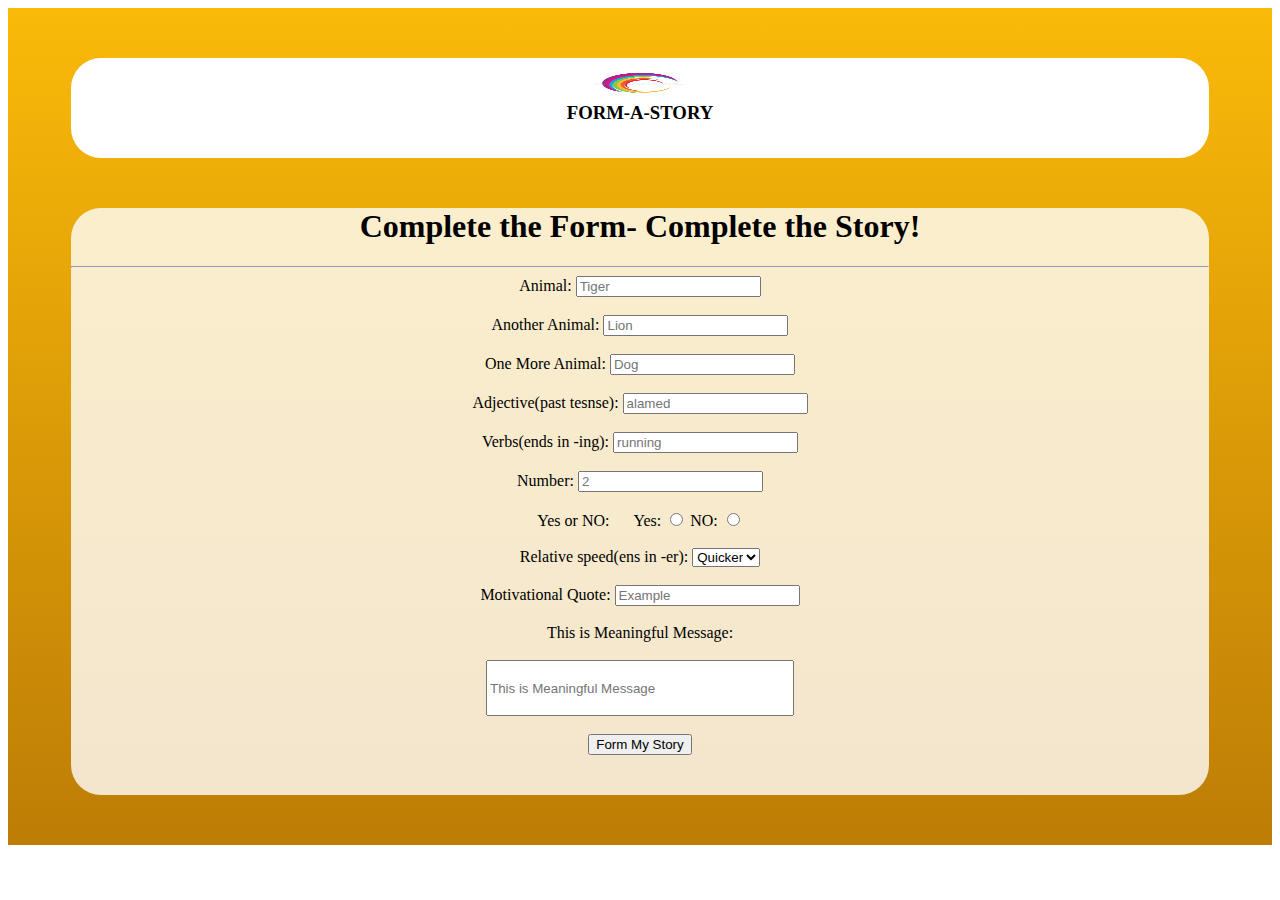
<file: index.html>
<!DOCTYPE html>
<html lang="en">

<head>
    <meta charset="UTF-8">
    <meta name="viewport" content="width=device-width, initial-scale=1.0">
    <title>Complete the story</title>
    <link rel="stylesheet" href="style.css">
</head>

<body>
    <div class="a1">
        <div class="a2 a6">
            <img src="img/simg1.jpg" alt="" class="a3">
            <h3 style="margin-top: -10px;">FORM-A-STORY</h3>
        </div>
        <div class="a5 a6">
            <h1>Complete the Form- Complete the Story!</h1>
            <hr>
            <form action="story.html">
                <label>Animal:</label>
                <input type="text" placeholder="Tiger" id="anima1" required><br> <br>

                <label>Another Animal:</label>
                <input type="text" placeholder="Lion" id="animal2" required><br> <br>

                <label>One More Animal:</label>
                <input type="text" placeholder="Dog" id="animal3" required><br> <br>

                <label>Adjective(past tesnse):</label>
                <input type="text" placeholder="alamed" id="a1" required><br> <br>

                <label>Verbs(ends in -ing):</label>
                <input type="text" placeholder="running" id="verb1" required><br> <br>

                <label>Number:</label>
                <input type="text" placeholder="2" id="hrs" required><br> <br>

                <label>Yes or NO: </label>
                <label> &nbsp; &nbsp; &nbsp;Yes:</label>
                <input type="radio" name="abc" value="Yes" id="r1">
                <label>NO:</label>
                <input type="radio" name="abc" value="NO" id="r2"> <br> <br>
                <label>Relative speed(ens in -er):</label>
                <select id="speed" name="speed">
                	<option value="Quicker">Quicker</option>
                    <option value="Slower">Slower</option>
                </select><br> <br>

                <label>Motivational Quote:</label>
                <input type="text" name="fname" placeholder="Example" id="quo" required><br> <br>

                <label>This is Meaningful Message:</label> <br> <br>
                <input type="text" name="message" id="msg" placeholder="This is Meaningful Message" style="width: 300px; height: 50px;" required></textarea><br> <br>
                <input type="submit" value="Form My Story" onclick="fun1()" name=" submit">
            </form>
        </div>
    </div>
    <script src="main.js"></script>
</body>

</html>
</file>
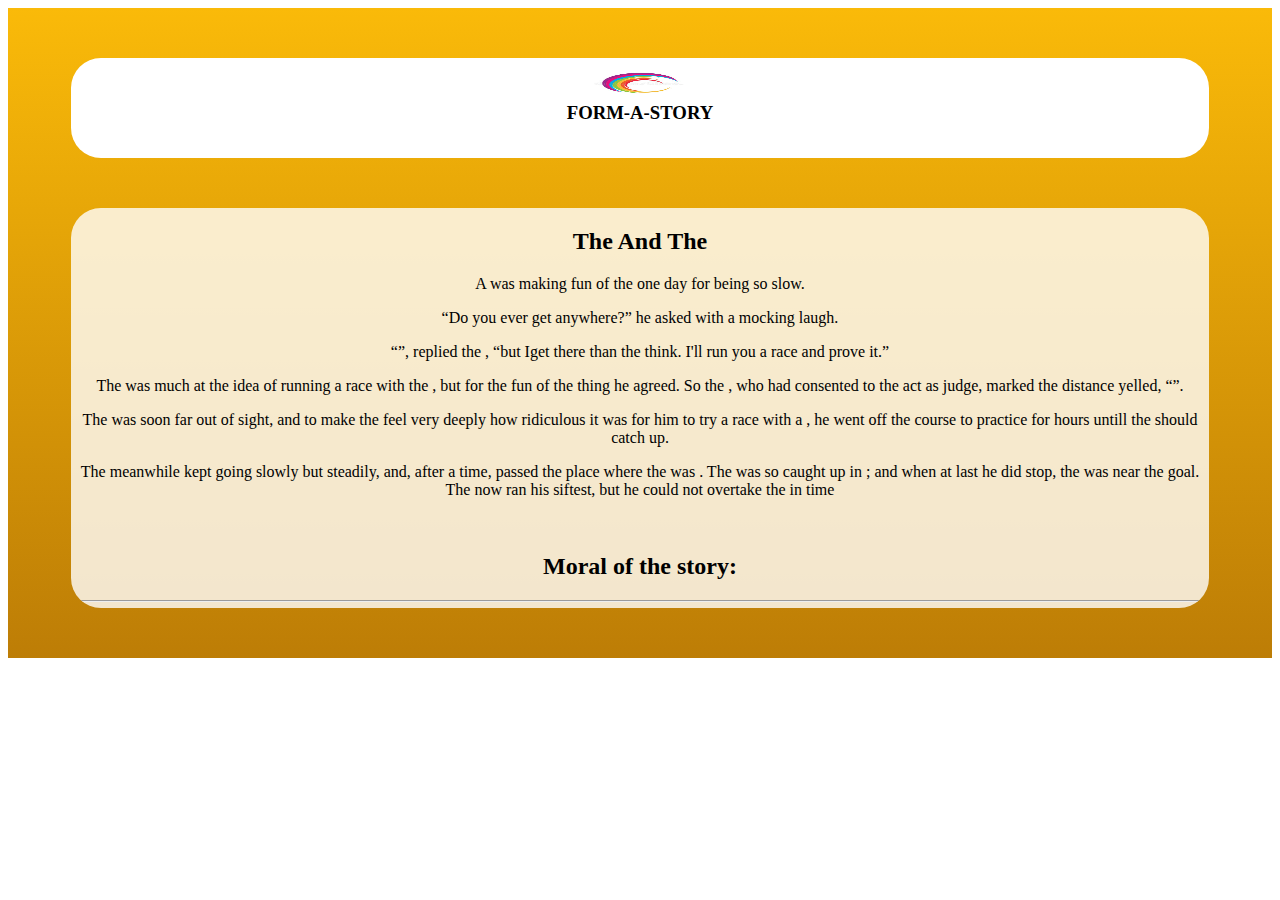
<file: story.html>
<!DOCTYPE html>
<html lang="en">
    <head>
        <meta charset="utf-8">
	<meta name="viewport" content="width=device-width, initial-scale=1">
        <title>
            STORY
        </title>
        <link rel="stylesheet" href="style.css">
    </head>
    <body>
        <div class="a1">
            <div class="a2 a6">
                <img src="img/simg1.jpg" alt="" class="a3">
                <h3 style="margin-top: -10px;">FORM-A-STORY</h3>
            </div>
        <div class="a4 a6" style="overflow-y: scroll;">
            <h2>The <u><b class="ani1">null1</b></u> And The <u><b class="ani2">null2</b></u></h2>
            <p>A <u><b class="ani1">null3</b></u> was making fun of the <u><b class="ani2">null4</b></u> one day for being so slow.</p>
            <p><q>Do you ever get anywhere?</q> he asked with a mocking laugh.</p>
            <p><q><u><b id="ani10">null5</b></u></q>, replied the <u><b class="ani2">null6</b></u>, <q>but Iget there <u><b id="ani7">null7</b></u> than the think. I'll run you a race and prove it.</q></p>
            <p>The <u><b class="ani1">null8</b></u> was much <u><b id="ani4">null9</b></u> at the idea of running a race with the <u><b class="ani2">null10</b></u>, but for the fun of the thing he agreed. So the <u><b id="ani3">null11</b></u>, who had consented to the act as judge, marked the distance yelled, <q><u><b id="ani8">null12</b></u></q>.</p>
            <p>The <u><b class="ani1">null13</b></u> was soon far out of sight, and to make the <u><b class="ani2">null14</b></u> feel very deeply how ridiculous it was for him to try a race with a <u><b class="ani1">null15</b></u>, he went off the course to practice <u><b class="ani5">null16</b></u> for <u><b id="ani6">null17</b></u> hours untill the <u><b class="ani2">null18</b></u> should catch up.</p>
            <p>The <u><b class="ani2">null19</b></u> meanwhile kept going slowly but steadily, and, after a time, passed the place where the <u><b class="ani1">null20</b></u> was <u><b class="ani5">null21</b></u>. The <u><b class="ani1">null22</b></u> was so caught up in <u><b class="ani5">null23</b></u>; and when at last he did stop, the <u><b class="ani2">null24</b></u> was near the goal. The <u><b class="ani1">null25</b></u> now ran his siftest, but he could not overtake the <u><b class="ani2">null26</b></u> in time</p>
            <br>
            <h2>Moral of the story:</h2>
            <p id="ani9"><q><i>This is a meaningful message</i></q></p>
            <hr>
            <p style="font-size: 120%;"><a type="button" href="index.html"> Start Over</a> ||<a type="button" href="" onclick="fun2()"> Orignal Story </p>
        </div>
        </div>
        <script src="main.js"></script>
    </body>
</html>
</file>
<file: style.css>
.a1{
    width: 100%;
    height: auto;
    padding-bottom: 50px;
    padding-top: 50px;
    background: linear-gradient(rgb(250, 186, 9), rgb(189, 125, 6));
    /* padding-left: 200px;
    padding-right: 200px; */
}
.a2{
    width: 90%;
    height: 100px;
    text-align: center;
    background-color:white !important;
    margin-left: auto;
    margin-right: auto;
}
.a3{
    width: 20%;
    height: 50px;
    text-align: center;
    align-self: center;
}
.a4{
    background-color:rgba(255,255,255,0.8)!important;
    margin-left: auto;
    margin-right: auto;
    width: 90%;
    height: 400px;
    text-align: center;
    margin-top: 50px;
}
.a5{
    background-color:rgba(255,255,255,0.8)!important;
    margin-left: auto;
    margin-right: auto;
    width: 90%;
    height: auto;
    margin-top: 50px;
    text-align: center;
    padding-bottom: 40px;
}
.a6{
    border-radius: 30px;
}


 /* for making input type only number */
 input[type=number]::-webkit-inner-spin-button,
 input[type=number]::-webkit-outer-spin-button {
     -webkit-appearance: none;
     margin: 0;
 }
  /* for mozzila */
 input[type=number] {
     -moz-appearance: textfield;
 }
</file>
